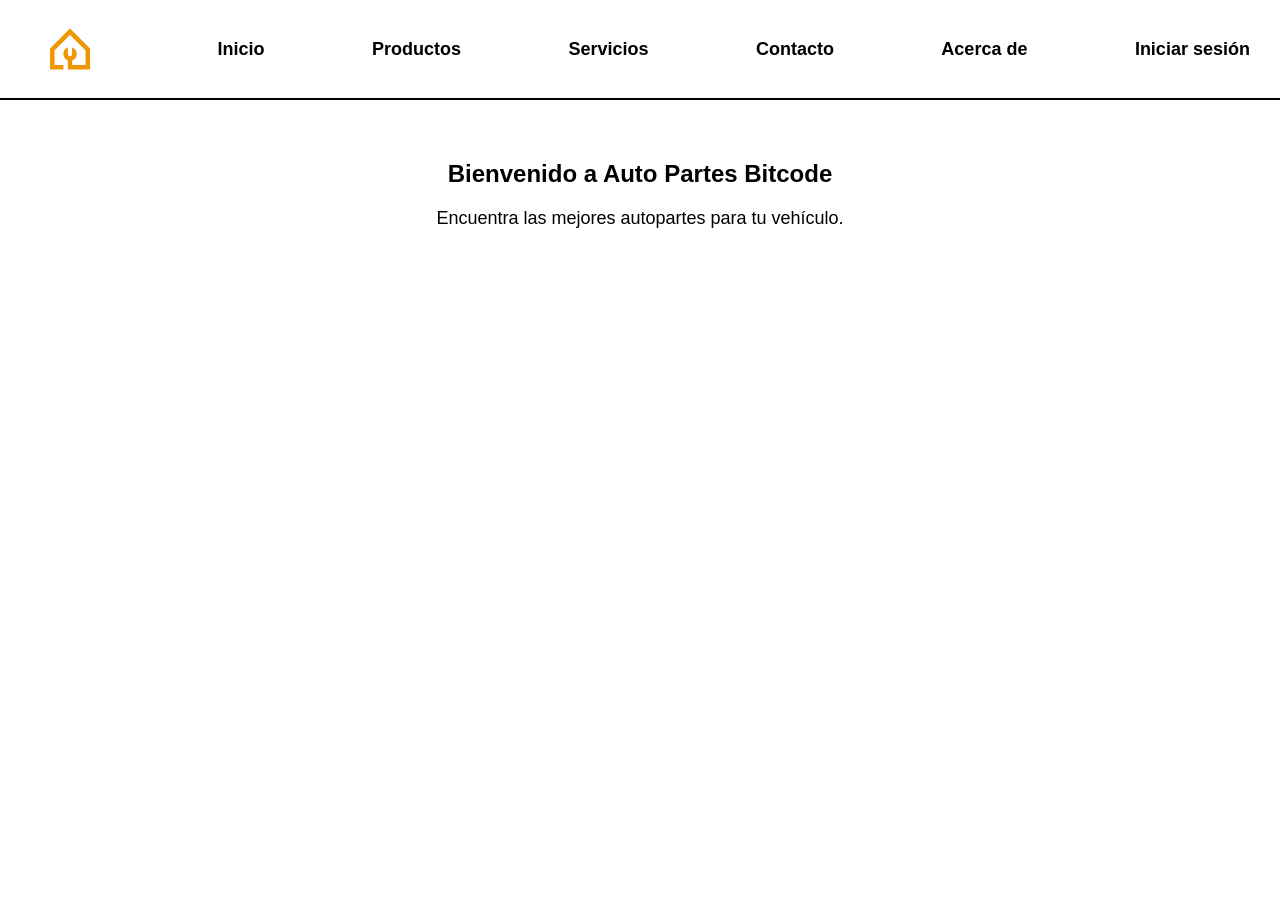
<file: Inventario Auto Partes/index.html>
<!DOCTYPE html>
<html lang="es">

<head>
    <meta charset="UTF-8">
    <meta name="viewport" content="width=device-width, initial-scale=1.0">
    <title>Auto Partes Bitcode</title>

    <link rel="icon" type="image/png" href="contenido/llave.png">
    <link rel="stylesheet" href="style.css">
</head>

<body>

    <!-- Checkbox para menú responsive (opcional) -->
    <input type="checkbox" id="barra_de_navegacion" hidden>

    <div class="barra_de_navegacion">

        <nav>

            <img src="contenido/logo.jpg" alt="Logo" class="logo" width="100" height="100">

            <a href="#">Inicio</a>
            <a href="#">Productos</a>
            <a href="#">Servicios</a>
            <a href="#">Contacto</a>
            <a href="#">Acerca de</a>
            <a href="login.html">Iniciar sesión</a>

        </nav>

    </div>

    <section class="contenido">
        <h1>Bienvenido a Auto Partes Bitcode</h1>
        <p>Encuentra las mejores autopartes para tu vehículo.</p>
    </section>

</body>

</html>
</file>
<file: Inventario Auto Partes/style.css>
/* Reiniciar estilos */

* {
    margin: 0;
    padding: 0;
    box-sizing: border-box;
}

/* Barra de navegación */

.barra_de_navegacion {
    width: 100%;
    background-color: #000;

}

/* Menú */

nav {
    border-bottom: 2px solid black;
    height: 100px;
    display: flex;
    justify-content: space-between;
    align-items: center;
    padding: 0 30px;
    background-color: white;
}

/* Logo */

.logo {
    width: 80px;
    height: 80px;
    object-fit: cover;
}

/* Enlaces */

nav a {
    color: black;
    text-decoration: none;
    font-family: Arial, Helvetica, sans-serif;
    font-size: 18px;
    font-weight: bold;
    transition: 0.3s;
}

nav a:hover {
    color: orange;
}

/* Contenido */

.contenido {
    text-align: center;
    padding: 60px;
}

.contenido h1 {
    margin-bottom: 20px;
    font-family: Arial, Helvetica, sans-serif;
}

.contenido p {
    font-family: Arial, Helvetica, sans-serif;
    font-size: 18px;
}
</file>
